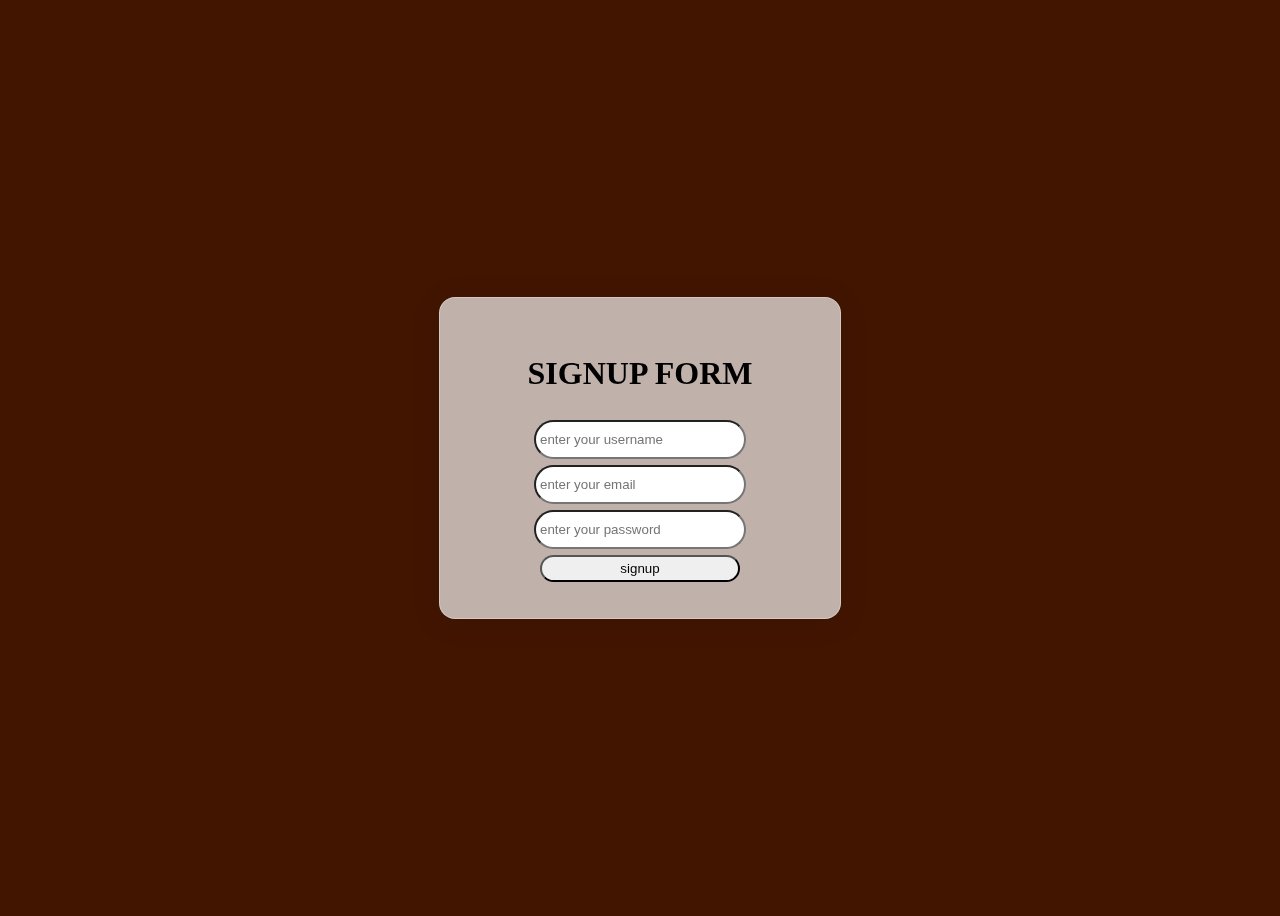
<file: new/index.html>
<!DOCTYPE html>
<html lang="en">
  <head>
    <meta charset="UTF-8" />
    <meta name="viewport" content="width=device-width, initial-scale=1.0" />
    <title>Document</title>
    <link rel="stylesheet" href="style.css">
  </head>
  <body>
    <form action="">
    <h1>SIGNUP FORM</h1>

      <input type="text" id="username" placeholder="enter your username" />
      <input type="email" id="email" placeholder="enter your email" />
      <input type="password" id="password" placeholder="enter your password" />
      <input type="button" id="signup-btn" onclick=" signup()" value="signup" />
    </form>

    <script src="index.js"></script>
  </body>
</html>
</file>
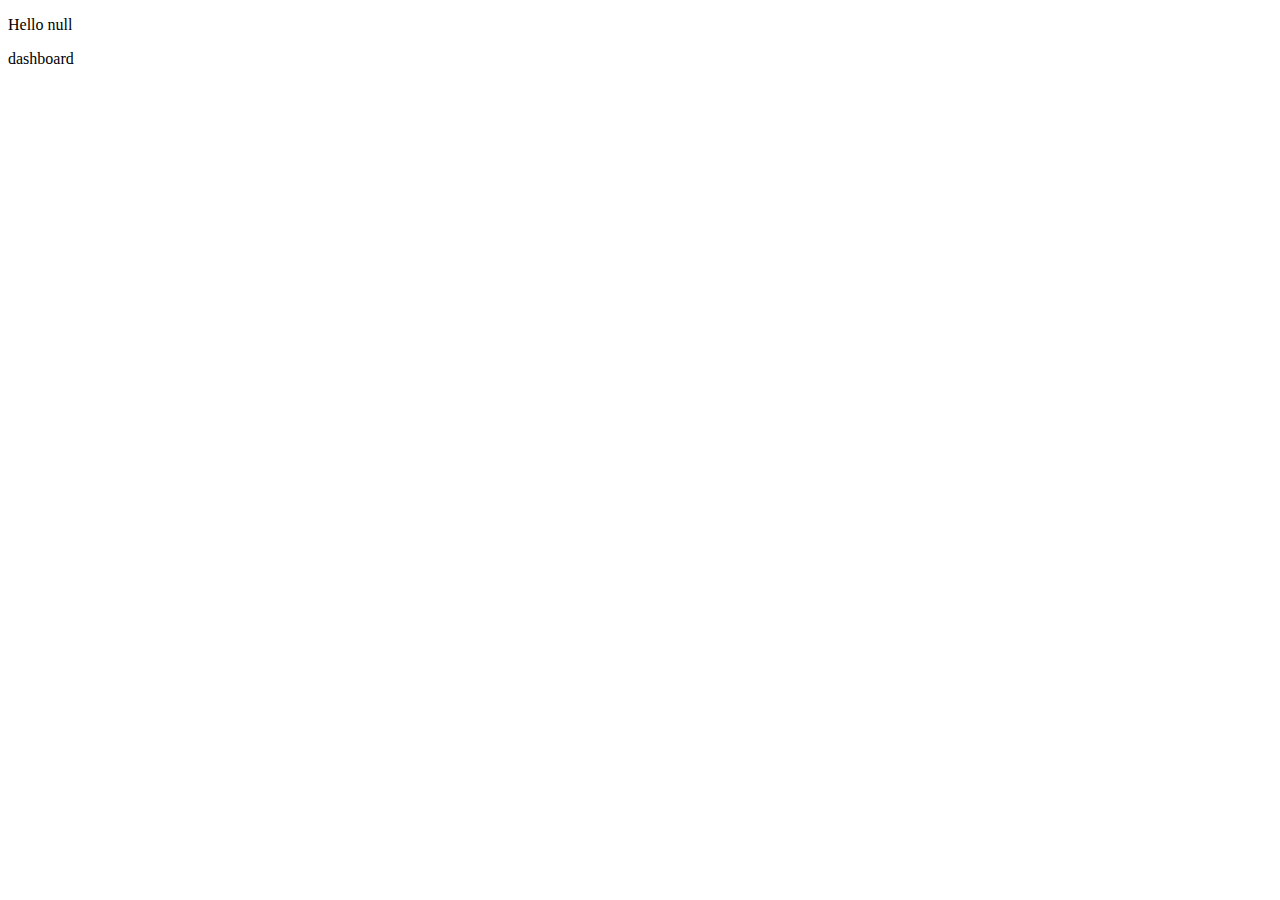
<file: new/dashboard.html>
<!DOCTYPE html>
<html lang="en">
<head>
    <meta charset="UTF-8">
    <meta name="viewport" content="width=device-width, initial-scale=1.0">
    <title>Document</title>
</head>
<body onload="after_load()">
    <p id="user"></p>
      dashboard
      <script src="index.js"></script>
</body>
</html>
</file>
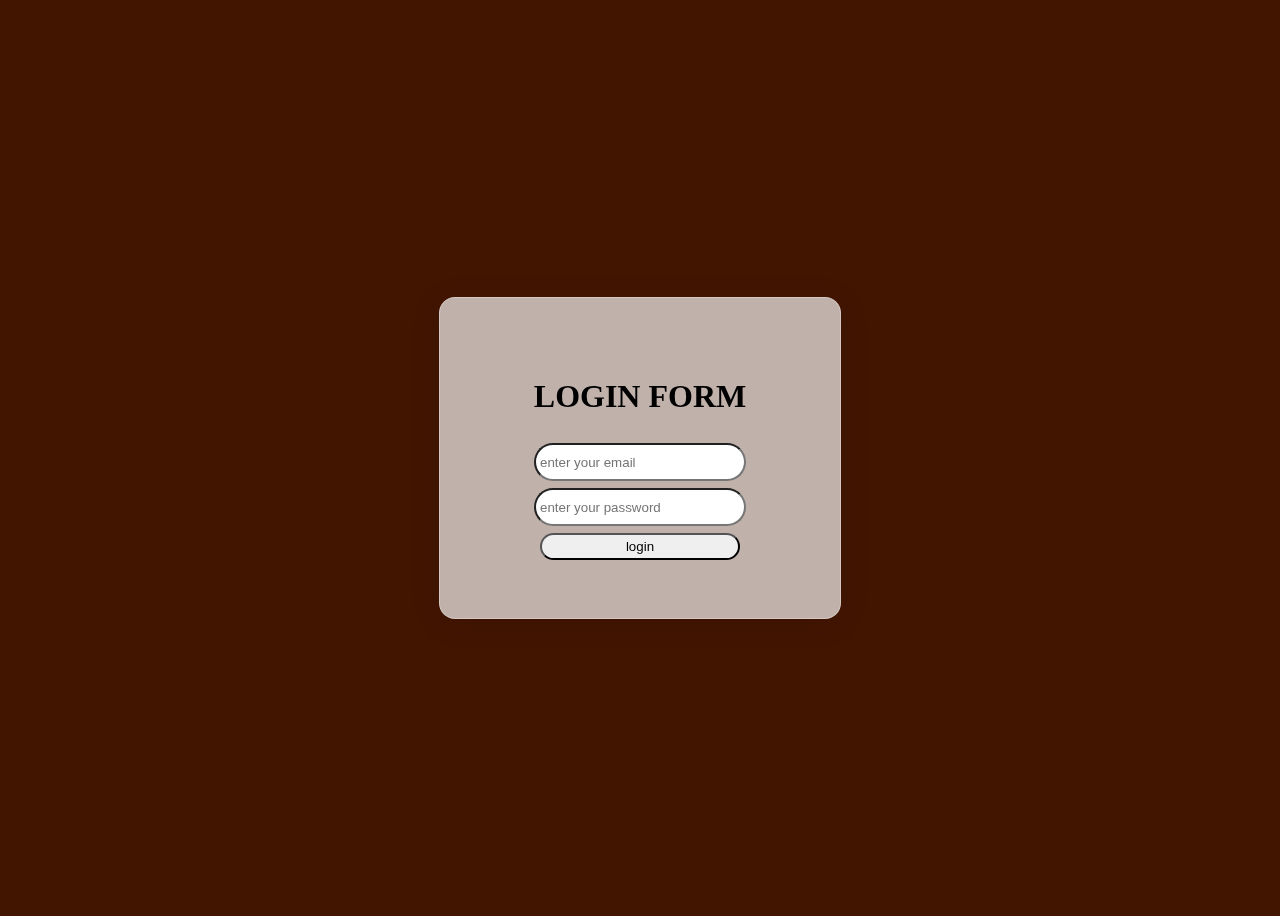
<file: new/login.html>
<!DOCTYPE html>
<html lang="en">
  <head>
    <meta charset="UTF-8" />
    <meta name="viewport" content="width=device-width, initial-scale=1.0" />
    <title>Document</title>
    <link rel="stylesheet" href="style.css">
  </head>
  <body>
    <form action="">
        <h1>LOGIN FORM</h1>
      <input type="email" id="email" placeholder="enter your email" />
      <input type="password" id="password" placeholder="enter your password" />
      <input type="button" id="login-btn"  value="login" onclick="login()" />
    </form>

    <script src="index.js"></script>
  </body>
</html>
</file>
<file: new/style.css>
form{
    display:flex;
    justify-content: center;
    align-items: center;
    width: 25em;
    height: 20em;
    border-radius: 10px;
    flex-direction: column;
    gap: 0.4em;
    background: rgba(255, 255, 255, 0.67);
border-radius: 16px;
box-shadow: 0 4px 30px rgba(0, 0, 0, 0.1);
backdrop-filter: blur(5.1px);
-webkit-backdrop-filter: blur(5.1px);
border: 1px solid rgba(255, 255, 255, 0.3);

}
body{
    background-color: rgb(66, 21, 0);
    display: flex;
    justify-content: center;
    align-items: center;
    height: 100vh;
}

input{
    width: 15em;
    height: 2em;
    border-radius: 45px;
    border: 0.5 px solid gray;
    padding: 0.3em;
}
</file>
